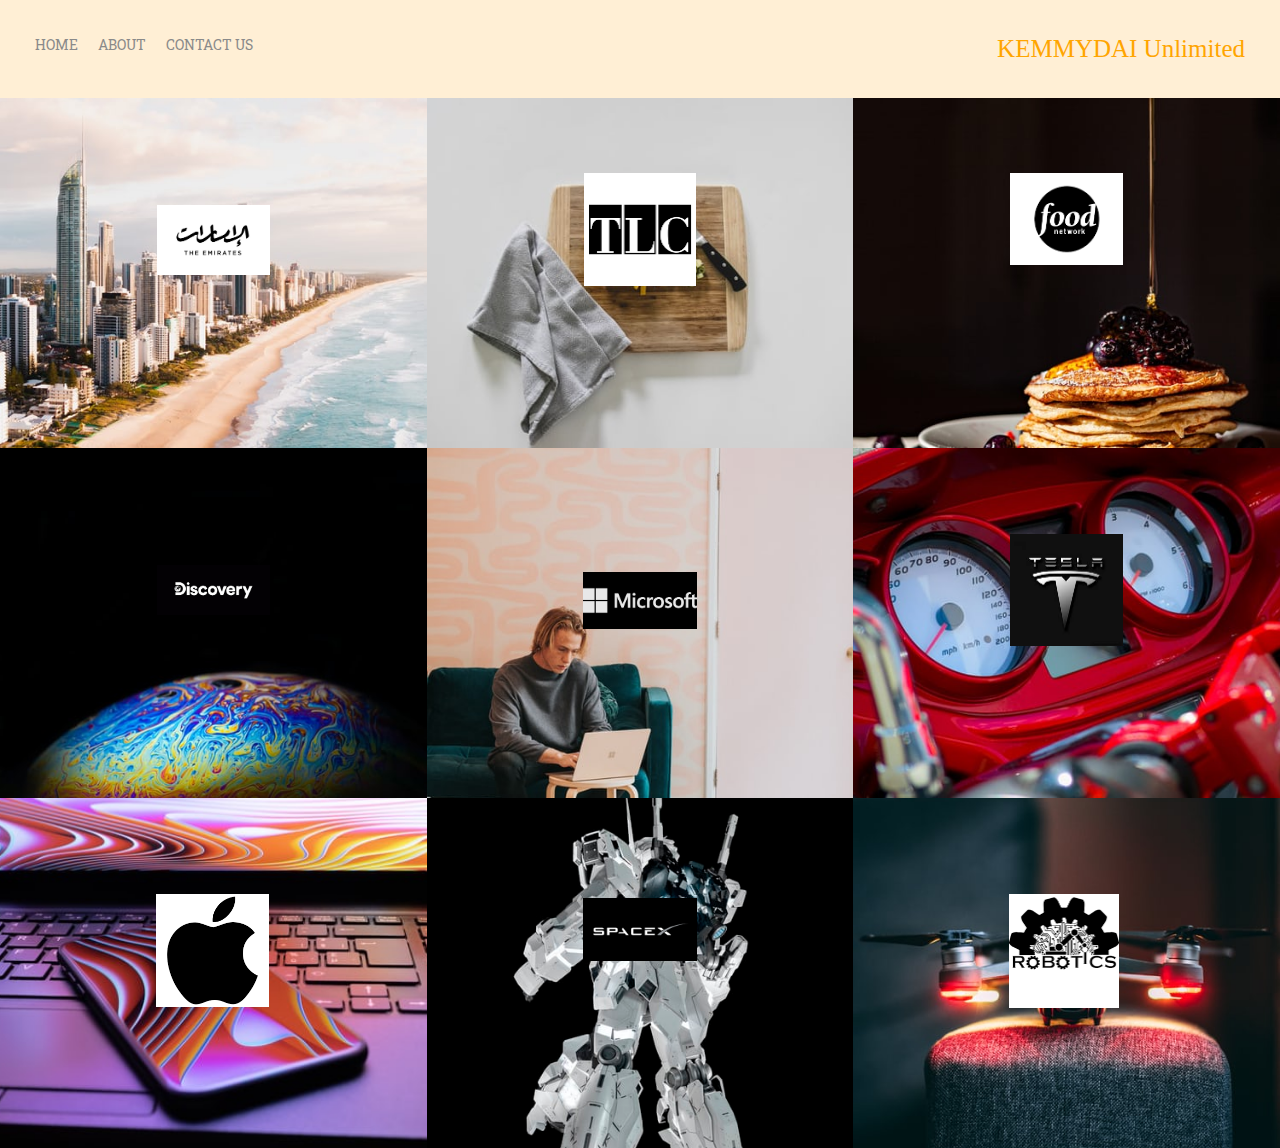
<file: index.html>
<!DOCTYPE html>
<html>
<head>
    <meta charset="utf-8" />
    <title> Page Title </title>
    <link href="https://fonts.googleapis.com/css2?family=Roboto+Slab:wght@300&display=swap" rel="stylesheet">
    <link rel="stylesheet" href="styles.css">
</head>
<body style="background-color:papayawhip;">
    <div class="container"> 
        <div class="navbar">
            <div class="left">
                <div class="nav-link-wrapper">
                    <a href="index.html"> Home </a>
                </div>
                
                <div class="nav-link-wrapper">
                    <a href="about.html"> About</a>
                </div>
                
                <div class="nav-link-wrapper">
                    <a href="contact.html"> Contact Us</a>
                </div>  
            </div>

            <div class="right">
                <div class="brand">
                    <div> KEMMYDAI Unlimited </div>
                </div>  
            </div>
            <!-- <a href="https://google.com"> Google</a> -->
        </div>
            

            <div class="content-wrapper">
                <!-- <style>
                img {height: 400px; width: 100%;}
            </style> -->
                <div class="portfolio-items-wrapper">

                    <div class="portfolio-item-wrapper">
                        <div class= "portfolio-img-background" style="background-image:url(images/1.jpg)"></div>
                        
                        <div class="img-text-wrapper">
                            <div class="logo-wrapper">
                             <a href="https://en.wikipedia.org/wiki/United_Arab_Emirates"> <img src= "images/logos/UAE.jpg" > </a>
                            </div>

                            <div class="logo-subtitle" >
                                The United Arab Emirates consisting of 7 countries 
                            </div>

                        </div>
                    </div>

                    <div class="portfolio-item-wrapper">
                        <div class= "portfolio-img-background" style="background-image:url(images/2.jpg)"></div>
                        
                        <div class="img-text-wrapper">
                            <div class="logo-wrapper">
                                <a href="https://www.tlc.com"> <img src= "images/logos/tlc.png" > </a>
                            </div>

                            <div class="logo-subtitle" >
                                Reality series involving lifestyles, family life, and personal stories.
                            </div>

                        </div>
                    </div>

                    <div class="portfolio-item-wrapper">
                        <div class= "portfolio-img-background" style="background-image:url(images/3.jpg)"></div>
                        
                        <div class="img-text-wrapper">
                            <div class="logo-wrapper">
                                <a href="https://www.foodnetwork.com/"> <img src= "images/logos/foodNetwork.png" > </a>
                            </div>

                            <div class="logo-subtitle" >
                                Unique lifestyle network, website and magazine that connects viewers to the power and joy of food
                            </div>

                        </div>
                    </div>

                    <div class="portfolio-item-wrapper">
                        <div class= "portfolio-img-background" style="background-image:url(images/4.jpg)"></div>
                        
                        <div class="img-text-wrapper">
                            <div class="logo-wrapper">
                               <a href="https://www.discovery.com/"> <img src= "images/logos/discoveryChannel.png" > </a>
                            </div>

                            <div class="logo-subtitle" >
                                Discoveries through the decades
                            </div>

                        </div>
                    </div>

                    <div class="portfolio-item-wrapper">
                        <div class= "portfolio-img-background" style="background-image:url(images/5.jpg)"></div>
                        
                        <div class="img-text-wrapper">
                            <div class="logo-wrapper">
                               <a href="https://www.microsoft.com/"> <img src= "images/logos/microsoft.png" > </a>
                            </div>

                            <div class="logo-subtitle" >
                                Be What's Next.
                            </div>

                        </div>
                    </div>

                    <div class="portfolio-item-wrapper">
                        <div class= "portfolio-img-background" style="background-image:url(images/6.jpg)"></div>
                        
                        <div class="img-text-wrapper">
                            <div class="logo-wrapper">
                               <a href="https://www.tesla.com/"> <img src= "images/logos/tesla.jpg" > </a>
                            </div>

                            <div class="logo-subtitle" >
                                To accelerate the advent of sustainable transport 
                            </div>

                        </div>
                    </div>

                    <div class="portfolio-item-wrapper">
                        <div class= "portfolio-img-background" style="background-image:url(images/7.jpg)"></div>
                        
                        <div class="img-text-wrapper">
                            <div class="logo-wrapper">
                                 <a href="https://www.apple.com/"> <img src= "images/logos/apple.png" > </a>
                            </div>

                            <div class="logo-subtitle" >
                                Think Different
                            </div>

                        </div>
                    </div>

                    <div class="portfolio-item-wrapper">
                        <div class= "portfolio-img-background" style="background-image:url(images/8.jpg)"></div>
                        
                        <div class="img-text-wrapper">
                            <div class="logo-wrapper">
                                <a href="https://www.spacex.com/"> <img src= "images/logos/spaceX.png" > </a>
                            </div>

                            <div class="logo-subtitle" >
                                Designs, manufactures and launches advanced rockets and spacecrafts.
                            </div>

                        </div>
                    </div>

                    <div class="portfolio-item-wrapper">
                        <div class= "portfolio-img-background" style="background-image:url(images/9.jpg)"></div>
                        
                        <div class="img-text-wrapper">
                            <div class="logo-wrapper">
                                <a href="https://en.wikipedia.org/wiki/Robotics#:~:text=Robotics%20is%20an%20interdisciplinary%20research,lives%20and%20keep%20everyone%20safe."> <img src= "images/logos/robotics.png" > </a>
                            </div>

                            <div class="logo-subtitle" >
                                We build the future
                            </div>

                        </div>
                    </div>


                </div>
            </div>
    </div>
</body>
<script>
    const portfolioItems = document.querySelectorAll('.portfolio-item-wrapper');
  
    portfolioItems.forEach(portfolioItem => {
      portfolioItem.addEventListener('mouseover', () => {
        console.log(portfolioItem.childNodes[1].classList)
        portfolioItem.childNodes[1].classList.add('image-blur');
      });
  
      portfolioItem.addEventListener('mouseout', () => {
        console.log(portfolioItem.childNodes[1].classList)
        portfolioItem.childNodes[1].classList.remove('image-blur');
      });
    });
  
  </script>
</html>
</file>
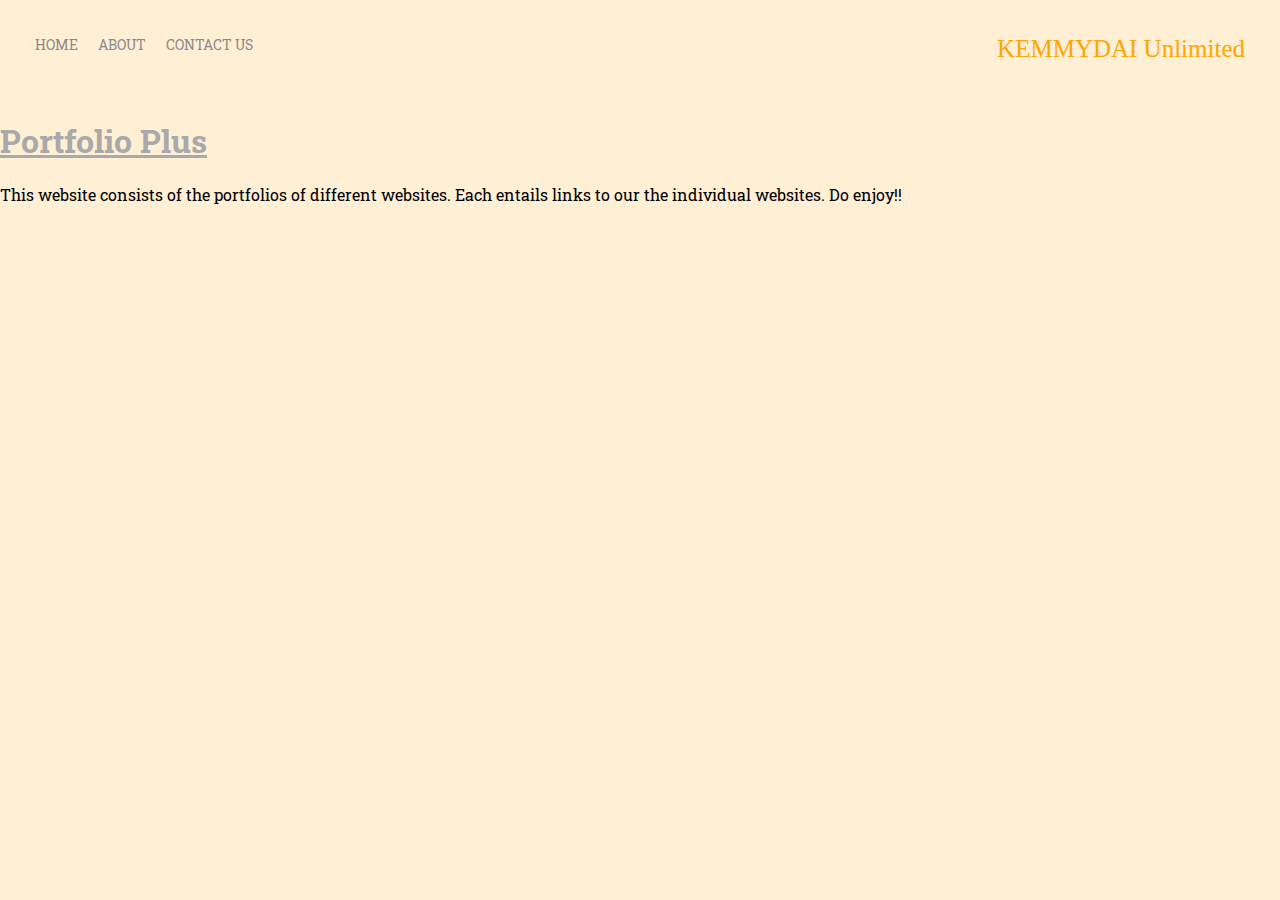
<file: about.html>
<!DOCTYPE html>
<html lang='en'>

<head>
  <meta charset='UTF-8'>
  <title>About</title>
  <link href="https://fonts.googleapis.com/css2?family=Roboto+Slab:wght@300&display=swap" rel="stylesheet">

  <link rel="stylesheet" href="styles.css">
</head>
<body style="background-color: papayawhip;">
<div class="container"> 
    <div class="navbar">
        <div class="left">
            <div class="nav-link-wrapper">
                <a href="index.html"> Home </a>
            </div>
            
            <div class="nav-link-wrapper">
                <a href="about.html"> About</a>
            </div>
            
            <div class="nav-link-wrapper">
                <a href="contact.html"> Contact Us</a>
            </div>  
        </div>

        <div class="right">
            <div class="brand">
                <div> KEMMYDAI Unlimited </div>
            </div>  
        </div>
        <!-- <a href="https://google.com"> Google</a> -->
    </div>

    

        
          <h1 style="color: darkgrey;"><u>Portfolio Plus </u></h1>
          This website consists of the portfolios of different websites. Each entails links to our the individual websites. Do enjoy!!

        
      </div>
    </div>
  </div>

</body>

</html>
</file>
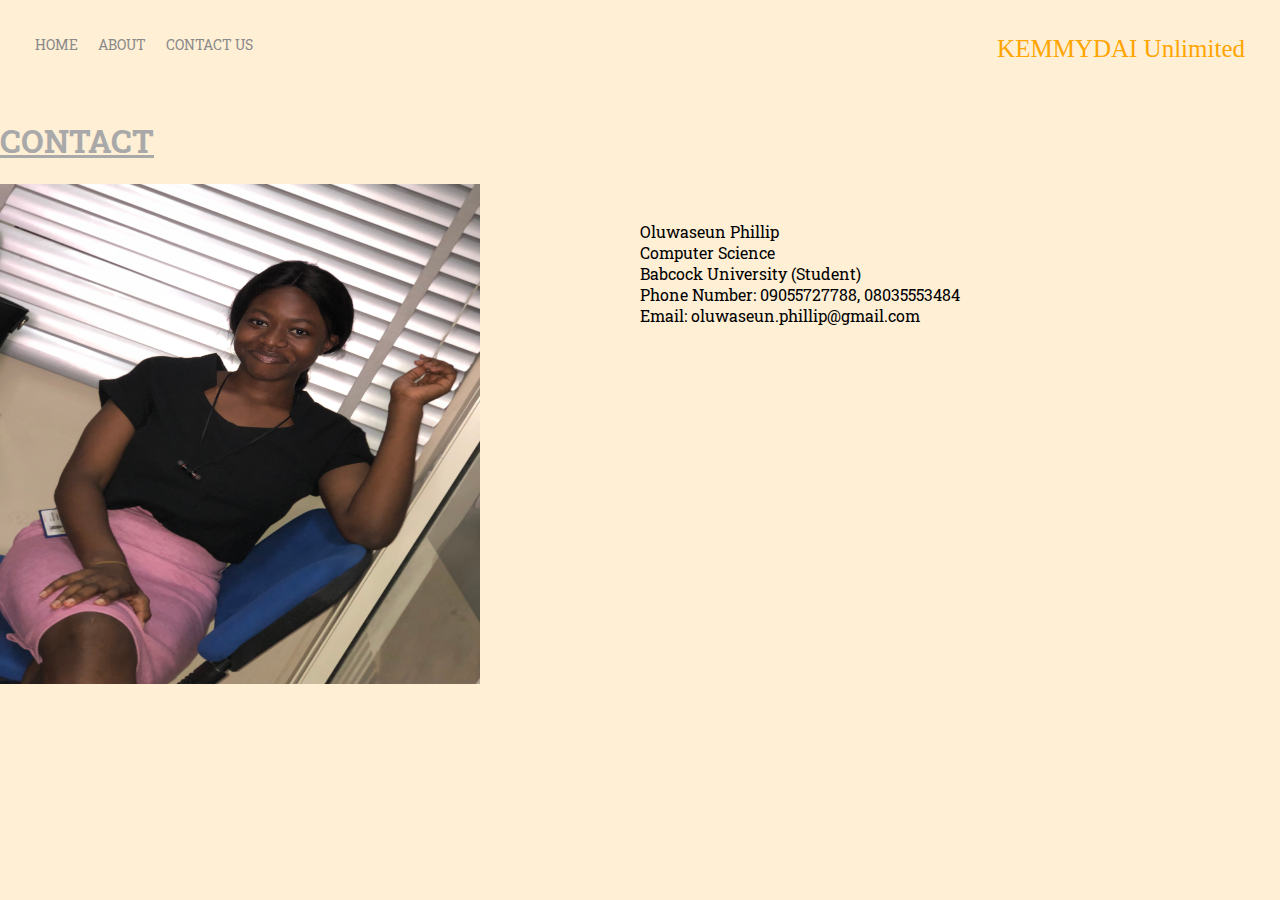
<file: contact.html>
<!DOCTYPE html>
<html lang='en'>
    <head>
        <meta charset="utf-8" />
        <title> Contact </title>
        <link href="https://fonts.googleapis.com/css2?family=Roboto+Slab:wght@300&display=swap" rel="stylesheet">
        <link rel="stylesheet" href="styles.css">
    </head>
    <body style="background-color: papayawhip;">
        <div class="container"> 
            <div class="navbar">
                <div class="left">
                    <div class="nav-link-wrapper">
                        <a href="index.html"> Home </a>
                    </div>
                    
                    <div class="nav-link-wrapper">
                        <a href="about.html"> About</a>
                    </div>
                    
                    <div class="nav-link-wrapper">
                        <a href="contact.html"> Contact Us</a>
                    </div>  
                </div>
    
                <div class="right">
                    <div class="brand">
                        <div> KEMMYDAI Unlimited </div>
                    </div>  
                </div>
                <!-- <a href="https://google.com"> Google</a> -->
            </div>

             <h1 style="color: darkgray;"><u> CONTACT</u></h1>   
    <div class="content-wrapper">
      <div class="two-column-wrapper">
        <div class="profile-image-wrapper" >    
<img src="images/IMG_0635.jpg" ALIGN=”left” width="" height="500"> 
        </div>

        <div class="profile-content-wrapper">
        
          <p ALIGN-text=”right”>
        <br>Oluwaseun Phillip
        <br>Computer Science 
        <br>Babcock University (Student)
        <br>Phone Number: 09055727788, 08035553484
        <br>Email: oluwaseun.phillip@gmail.com
          </p>

        </div>

      </div>
    </div>
  </div>

</body>

</html>
</file>
<file: styles.css>
/*Master styles*/
body {
    font-family: 'Roboto Slab', serif;
    margin: 0px;
}

.container {
    display: grid;
    grid-template-columns: 1fr; 
    /* fractional unit */
}

/* Nav styles */
.navbar{
    display: flex;
    justify-content: space-between;
    padding: 35px;
}

.left {
    display:flex;

}

.navbar > .left > div {
    margin-right: 20px;
    font-size: 0.9em;
    text-transform: uppercase;
    
}

.nav-link-wrapper {
    height: 22px;
    border-bottom: 1px solid transparent;
    transition: border-bottom 0.5s;   
    /* the above is to make like an effect when theb button is clicked on, in some sort of fading way */   
}

.nav-link-wrapper a {
    color: #8a8a8a;
    text-decoration: none;
    transition: color 0.5s;
}

.nav-link-wrapper:hover{
    border-bottom: 1px solid black;
}

.nav-link-wrapper a:hover{
        color: black;
}

.navbar > .right > div {
    color: orange;
    font-style: underline;
    font-size: 25px;
    font-family: ALGERIAN;
}

/* .active-nav-link{
    border-bottom: 1px solid black;
}

.active-nav-link a {
    color: black !important;
}
.active-nav-link b {
    color: black !important;
} */

/* Portfolio styles */

.portfolio-items-wrapper {
    display: grid;
    grid-template-columns: 1fr 1fr 1fr;

}

.portfolio-item-wrapper {
    position: relative;
    /* this 'relative' position is always required when using the 'absolute' postion 
    within a code because we are forcing it to be where it is not naturally so the parent element has to be relative for that to work*/
}

.portfolio-img-background {
    height: 350px;
    width: 100%;
    background-size: cover;
    /* images are cropped so they sit perfectly with the same size */
    background-position: center;
    background-repeat: no-repeat;
}

/* html's format is to place texts below images naturally but the next lines of code aligns it on the image */
.img-text-wrapper {
    color: white;
    position: absolute;
    top: 0;
    display:flex;
    flex-direction: column;
    justify-content: center;
    /* the above means adjusting text from left to right so it's equal */
    align-items: center;
    /* the above means adjusting text from top to bottom so it's equal */
    height: 100%;
    text-align: center;
    padding-left: 100px;
    padding-right: 100px;
}

.logo-wrapper img{
    width: 50%;
    margin-bottom: 20px;
}

/* Needs to be more specific with selector */
.img-text-wrapper .logo-subtitle {
    transition: 1s;
    font-weight: 600;
    color: transparent;
}
/* aat first I used just .logo-subtitle {...} before adding what is below
 the jara there now just allows only text to turn seagreen when the cursor hovers around it*/

.img-text-wrapper:hover .logo-subtitle {
    font-weight: 600;
    color: lightseagreen;
}

.img-darken{
    transition: 1s;
    filter: brightness(10%);
}

/* CONTACT PAGE: CHANGES THE LOOK OF THE PICTURE, MAKES THE WORD SIDE BY SIDE WITH IMAGE */
.two-column-wrapper {
    display: grid;
    grid-template-columns: 1fr 1fr;
}

.profile-image-wrapper img {
    width: 75%;
}
</file>
